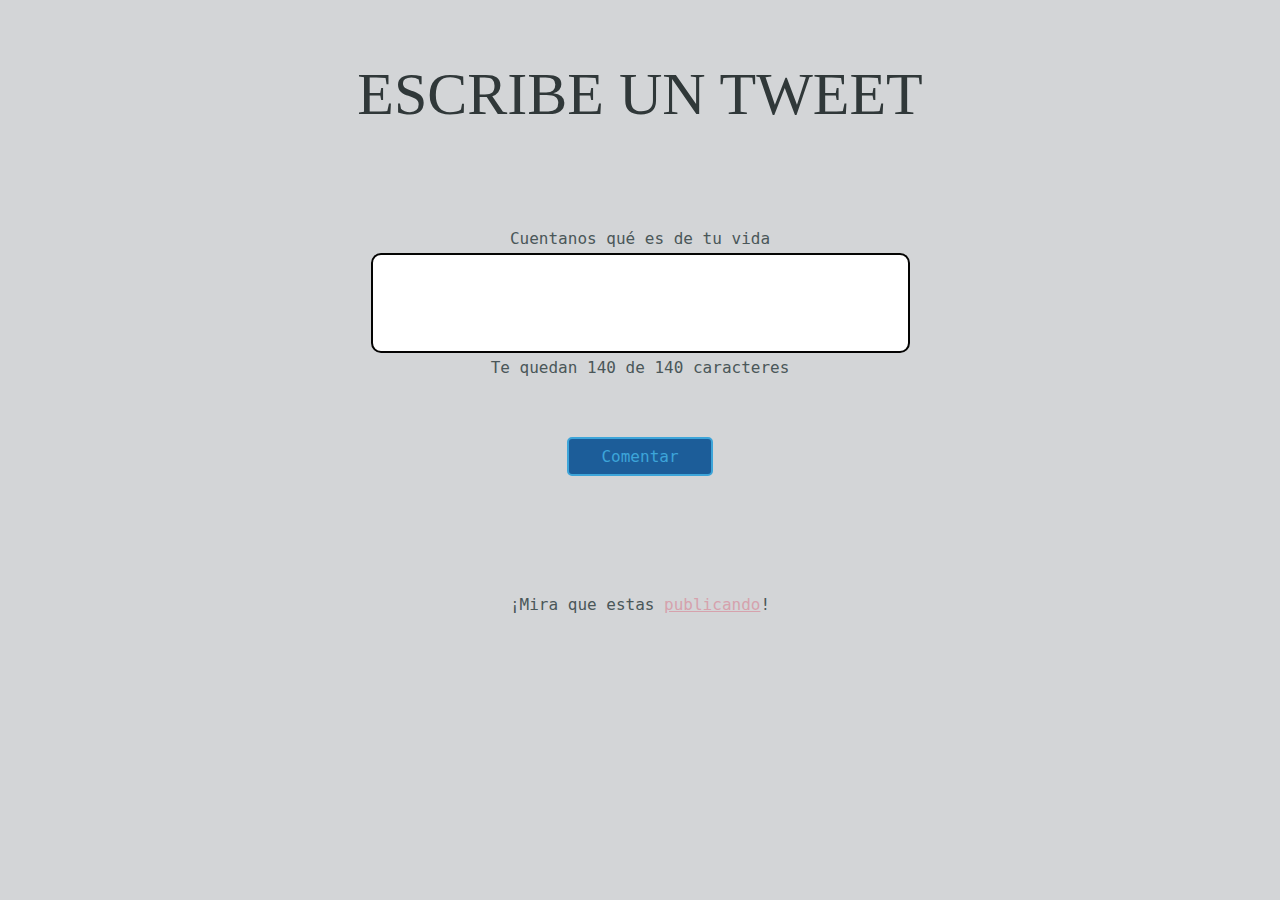
<file: HTML/comment.html>
<!DOCTYPE <!DOCTYPE html>
<html>
<head>
    <meta charset="utf-8" />
    <meta http-equiv="X-UA-Compatible" content="IE=edge">
    <title>¡Comenta!</title>
    <meta name="viewport" content="width=device-width, initial-scale=1">
    <link rel="stylesheet" type="text/css" href="../CSS/estiloTwt.css">
    <script src="https://ajax.googleapis.com/ajax/libs/jquery/3.3.1/jquery.min.js"></script>
    <script src="../JS/comment.js"></script>
</head>
<body>
    <div id="contenido">
        <h1>ESCRIBE UN TWEET</h1>
        Cuentanos qué es de tu vida<br/>
        <textarea id='Texto' maxlength="140" rows="4" cols="50"></textarea>
        <br/>
        <label id='indicador'>Te quedan 140 de 140 caracteres</label>
        <br>
        <button id="Subir" disabled="true">Comentar</button><br>
        <br>
        ¡Mira que estas <a href="/">publicando</a>!
    </div>
</body>
</html>
</file>
<file: CSS/estiloTwt.css>
﻿body{
	background-color: #D3D5D7;
	color:#4A5759;
}
#contenido{
	text-align:center;
	font-family: 'Source Code Pro', monospace;
}
#contenido h1{
	font-family: 'Noto Serif', serif;
	font-weight: normal;
	font-size: 60px;
	margin-top: 60px;
	margin-bottom: 100px;
	color: #303839;
}
button {
	font-family: 'Source Code Pro', monospace;
	background-color: #1C5D99; 
  	color: #3DA5D9; 
	border: 2px solid #3DA5D9;
	border-radius: 5px;
	padding: 8px 32px;
	text-align: center;
	text-decoration: none;
	display: inline-block;
	font-size: 16px;
	margin: 4px 2px;
	-webkit-transition-duration: 0.4s; /* Safari */
	transition-duration: 0.4s;
	cursor: pointer;
	margin-top: 60px;
	margin-bottom: 100px;
}
button:hover{
	background-color: #3DA5D9;
  	color: white;
}
textarea{
	font-size: 16px;
	resize: none;
	overflow: auto;
	border:2px solid #040403;
	border-radius: 10px;
	padding:10px;
	margin:5px;
}
textarea:hover{
	border: 2px solid #4A5759;
}
textarea:focus{
	outline: none;
	border: 2px solid #4A5759;
}
a{
	color:#D6A2AD;
}
a:visited{
	color:#E08DAC;
}
</file>
